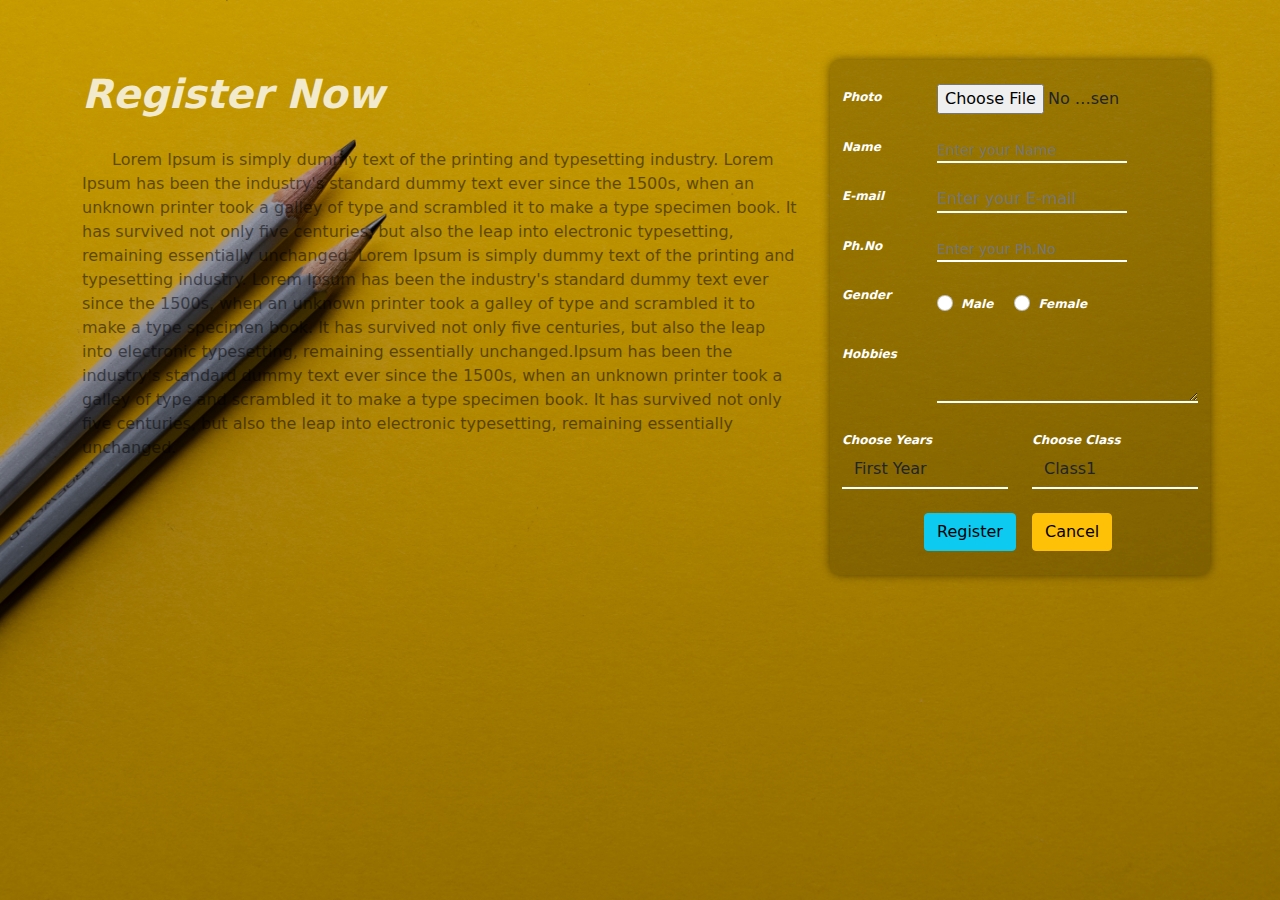
<file: boostrap/bootstrap form.html>
<!DOCTYPE html>
<html>
<head>
	<title>Student Form Registration</title>
	<link rel="stylesheet" type="text/css" href="boostrap5/css/bootstrap.min.css">
	<link rel="stylesheet" type="text/css" href="boostrap5/js/bootstrap.min.js">
	<link rel="stylesheet" type="text/css" href="style.css">
</head>
<body>
	<div class="container">
		<div class="row">
			<div class="col-lg-8">
				<h1>Register Now</h1>
				<p>Lorem Ipsum is simply dummy text of the printing and typesetting industry. Lorem Ipsum has been the industry's standard dummy text ever since the 1500s, when an unknown printer took a galley of type and scrambled it to make a type specimen book. It has survived not only five centuries, but also the leap into electronic typesetting, remaining essentially unchanged. Lorem Ipsum is simply dummy text of the printing and typesetting industry. Lorem Ipsum has been the industry's standard dummy text ever since the 1500s, when an unknown printer took a galley of type and scrambled it to make a type specimen book. It has survived not only five centuries, but also the leap into electronic typesetting, remaining essentially unchanged.Ipsum has been the industry's standard dummy text ever since the 1500s, when an unknown printer took a galley of type and scrambled it to make a type specimen book. It has survived not only five centuries, but also the leap into electronic typesetting, remaining essentially unchanged. </p>



				
			</div>
			
			<div class="col-lg-4">
				<div class="row mt-4">
					<div class="col-lg-3">
						<label class="text-left">Photo</label>
						
					</div>
					<div class="col-lg-9">
						<input type="file" id="file" name="" accept="image/*">
						
					</div>
					
				</div>
				<div class="row mt-4">
					<label class="col-lg-3 text-left">Name</label>
					<div class="col-lg-9">
						<input type="text" name="name" class="form-group" placeholder="Enter your Name">
						
					</div>
					
				</div>
				<div class="row mt-4">
					<label class="col-lg-3 text-left">E-mail</label>
					<div class="col-lg-9">
						<input type="email" name="email" class="form-group" placeholder="Enter your E-mail">
						
					</div>
					
				</div>
				<div class="row mt-4">
					<label class="col-lg-3 text-left">Ph.No</label>
					<div class="col-lg-9">
						<input type="number" name="Ph_NO" class="form-group" placeholder="Enter your Ph.No">
						
					</div>
					
				</div>
				<div class="row mt-4">
					<label class="label col-lg-3 control-label">Gender</label>
					<div class="col-lg-9">
						<div class="form-check form-check-inline">
  							<input class="form-check-input" type="radio" name="inlineRadioOptions" id="inlineRadio1" value="option1">
  							<label class="form-check-label" for="inlineRadio1" style="font-size: 12px;">Male</label>
						</div>
						<div class="form-check form-check-inline">
 						<input class="form-check-input" type="radio" name="inlineRadioOptions" id="inlineRadio2" value="option2">
  						<label class="form-check-label" for="inlineRadio2" style="font-size: 12px;">Female</label>
						</div>
					</div>
					
				</div>
				<div class="row mt-4">
					<div class="col-lg-3">
						<label class="text-left">Hobbies</label>
						
					</div>
					<div class="col-lg-9">
						<!-- <div class="form-floating"> -->
						<textarea type="text" class="form-control"  id="textarea"></textarea>
						<!-- </div> -->
					</div>
					
				</div>
				<div class="row mt-4">
					<div class="col-lg-6">
						<label class="label control-label">Choose Years</label>

						<select class="form-control">
							<option>First Year</option>
							<option>Second Year</option>
							<option>Third Year</option>
							<option>Fourth Year</option>

						</select>
						
					</div>
					<div class="col-lg-6">
						<label >Choose Class</label>
						<select class="form-control">
							<option>Class1</option>
							<option>Class2</option>
							<option>Class3</option>
						</select>
						
					</div>

				</div>
				<div class="row mt-4">
					<div class="col-lg-6 pb-4">
				
					<a href="#"><div class="btn btn-info">Register</div></a>
					</div>
					<div class="col-lg-6 pb-4">
					<a href="#"><div class="btn btn-warning">Cancel</div></a>
					</div>
				</div>
				
			</div>
			
			
		</div>
		
	</div>

</body>
</html>
</file>
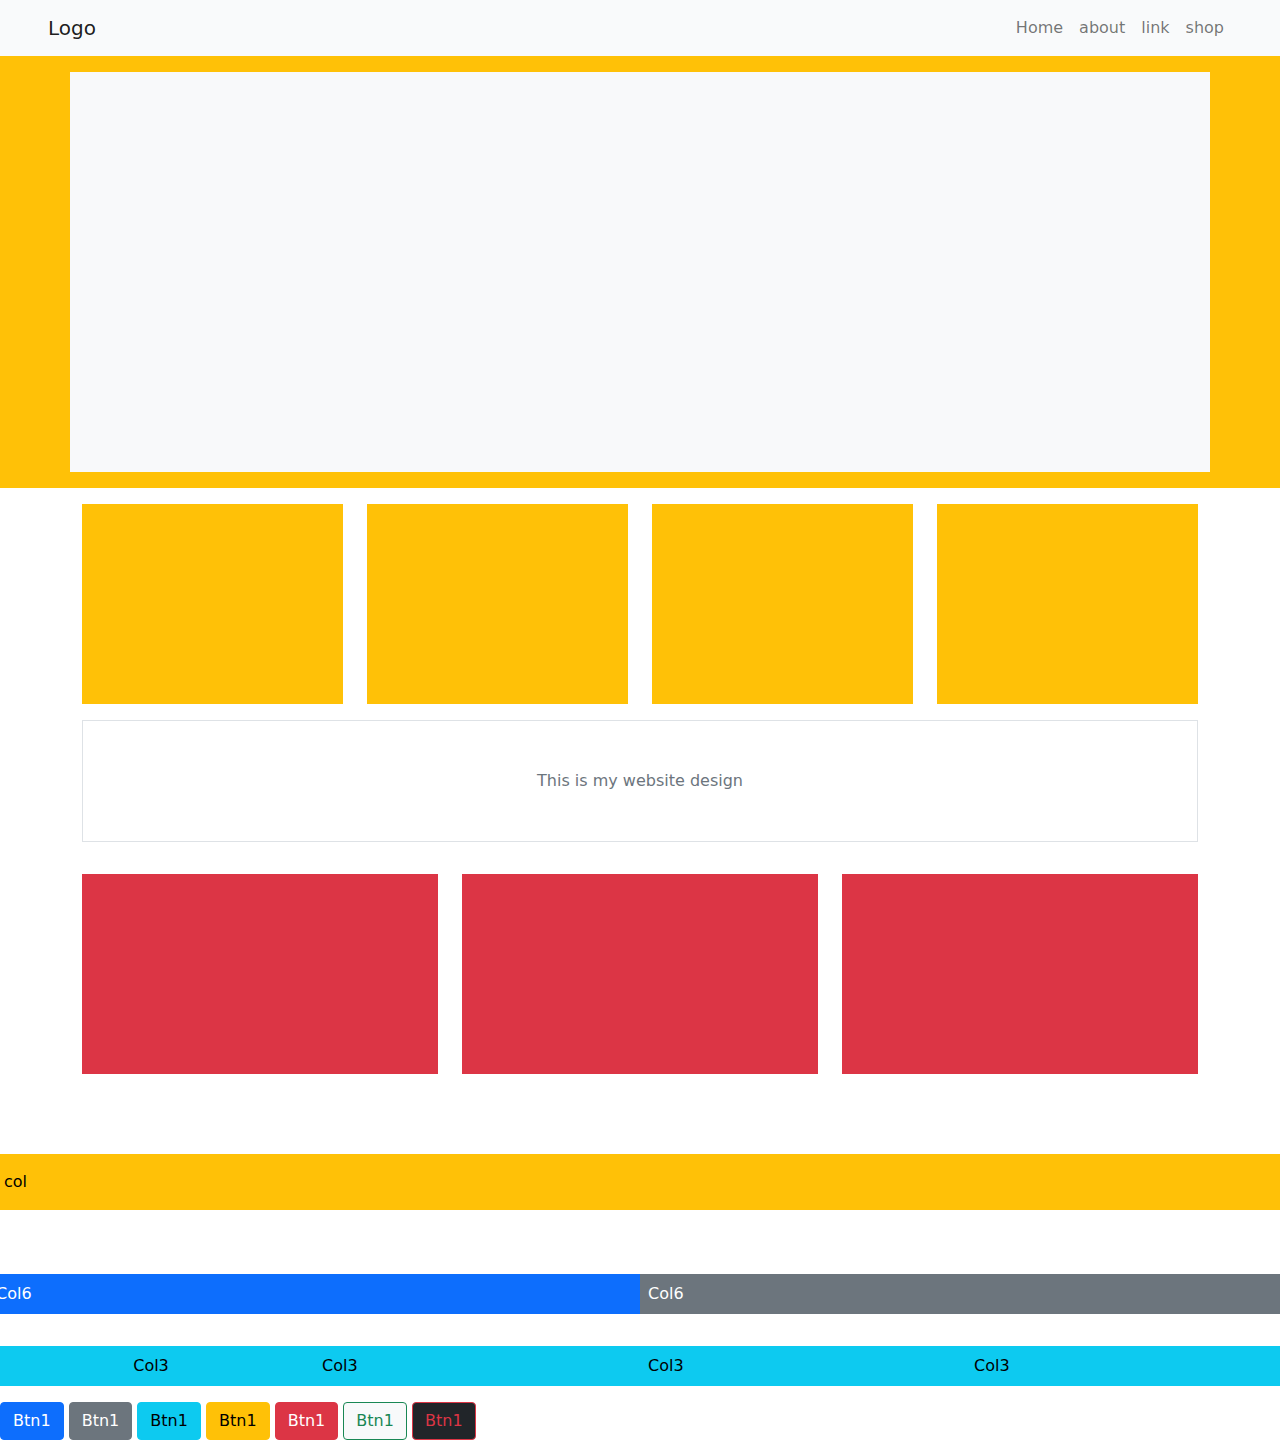
<file: boostrap/testing1.html>
<!DOCTYPE html>
<html>
<head>
	<title>Form Bootstrap</title>
	<link rel="stylesheet" type="text/css" href="boostrap5/css/bootstrap.min.css">
</head>
<body>

	<!-- <h1 class="text-danger text-center">Hello World</h1> -->
	<nav class="navbar navbar-expand btn-light navbar-light">
		<a href="" class="navbar-brand ms-5">Logo</a>
		<button class="navbar-toggler">
			<span class="navbar-toggler-icon"></span>
		</button>
		<ul class="navbar-nav ms-auto me-5">
			<li class="nav-item"><a href="" class="nav-link">Home</a></li>
			<li class="nav-item"><a href="" class="nav-link">about</a></li>
			<li class="nav-item"><a href="" class="nav-link">link</a></li>
			<li class="nav-item"><a href="" class="nav-link">shop</a></li>
		</ul>
	</nav>
	<main class="container-fluid bg-warning py-3">
		<div class="container bg-light" style="height:400px;" >
			
		</div>
		
	</main>
	<section class="container py-3">
		<div class="row gy-5">
			<div class="col-12 col-md-6 col-lg-3 ">
				<div class="bg-warning"  style="height: 200px;"></div>
				
			</div>
			<div class="col-12 col-md-6 col-lg-3 ">
				<div class="bg-warning"  style="height: 200px;"></div>
				
			</div>
			<div class="col-12 col-md-6 col-lg-3 ">
				<div class="bg-warning"  style="height: 200px;"></div>
				
			</div>
			<div class="col-12 col-md-6 col-lg-3 ">
				<div class="bg-warning"  style="height: 200px;"></div>
				
			</div>
			
		</div>
		<footer class="container text-center py-5 text-muted border my-3">
			<div>This is my website design</div>
			
		</footer>
		<div class="row py-3">
			<div class="col-lg-4">
				<div class="btn-danger" style="height: 200px;"></div>
				
			</div>
			<div class="col-lg-4">
				<div class="btn-danger" style="height: 200px;"></div>
				
			</div>
			<div class="col-lg-4">
				<div class="btn-danger" style="height: 200px ;"></div>
				
			</div>
			
		</div>
	</section>
	<!-- <p class="text-muted">
  Muted text with a <a href="#" class="text-reset">reset link</a>.
</p> -->
	<div class="row">
		<div class="col-12 btn-warning my-5 p-3">col</div>
	</div>

	<div class="row">
		<div class="col-6 btn-primary my-3 p-2">Col6</div>
		<div class="col-6 btn-secondary my-3 p-2">Col6</div>


	</div>
	<div class="row">
		<div class="col-3 btn-info my-3 p-2 text-center">Col3</div>
		<div class="col-3 btn-info my-3 p-2">Col3</div>
		<div class="col-3 btn-info my-3 p-2">Col3</div>
		<div class="col-3 btn-info my-3 p-2">Col3</div>
	</div>
	<button class="btn btn-primary">Btn1</button>
	<button class="btn btn-secondary">Btn1</button>
    <button class="btn btn-info">Btn1</button>
    <button class="btn btn-warning">Btn1</button>
    <button class="btn btn-danger">Btn1</button>
    <button class="btn btn-outline-success btn-light">Btn1</button>
    <button class="btn btn-outline-danger btn-dark">Btn1</button>






<script type="text/javascript" src="boostrap5/js/bootstrap.bundle.min.js"></script>
</body>
</html>
</file>
<file: boostrap/style.css>
*{
	margin: 0;
	padding: 0;
}

body{
	
	background-image: linear-gradient(rgba(0,0,0,0.2),rgba(0,0,0,0.3)),url(boostrap5/yellow.jpg);
	/*background-position: center;*/
	background-attachment: fixed;
	background-size: cover;
	background-repeat: no-repeat;
	/*opacity: 0.5;*/

}
h1{
	font-weight: bold;
	margin-top: 70px;
	font-family: inherit;
	font-style: italic;
	color: white;
	opacity: 0.8;
	/*text-align: center;*/
}
p{
	margin-top: 30px;
	/*color: gray;*/
	
	text-indent: 30px;
	margin-right: 20px;
	color: black;
	opacity: 0.5;
}

label{
	color: white;
	font-weight: bold;
	font-size: 12px;
	font-style: italic;
}
.col-lg-4{
	margin-top: 60px;
	box-shadow: 0 0 10px 0 rgba(0,0,0,0.5);
	border-radius: 10px;
	background-color: rgba(0,0,0,0.2);
}
/*#file{
	background:transparent;
	border-radius: 0px;
	border: 0px;
}*/
.form-group{
	background:transparent;
	border-radius: 0px;
	border: 0px;
	border-bottom: 2px solid white;
	/*font-size: 18px;*/
	margin-top: 0px;
	outline-style: none;
	/*color: white;*/


}
.form-control{
	/*background:transparent;*/
	/*outline-style: none;*/
	background:transparent;
	border-radius: 0px;
	border: 0px;
	border-bottom: 2px solid white;
	/*font-size: 18px;*/
	margin-top: 0px;
	outline-style: none;
	/*border: 0;*/
	/*color: white;*/
}

input{
	width: 190px;
	/*height: 20px;*/
}
input[type="text"]{
	color: white;
	font-size: 14px;
}
input[type="number"]{
	color: white;
	font-size: 14px;
}
input[type="email"]{
	/*color: white;
	font-size: 10px;
	outline-style: none;*/
	background:transparent;
}
.form-check{
	margin-top: 5px;
}
.btn-info{
	margin-left: 82px;
	/*margin-bottom: 20px;*/
}
/**/
</file>
